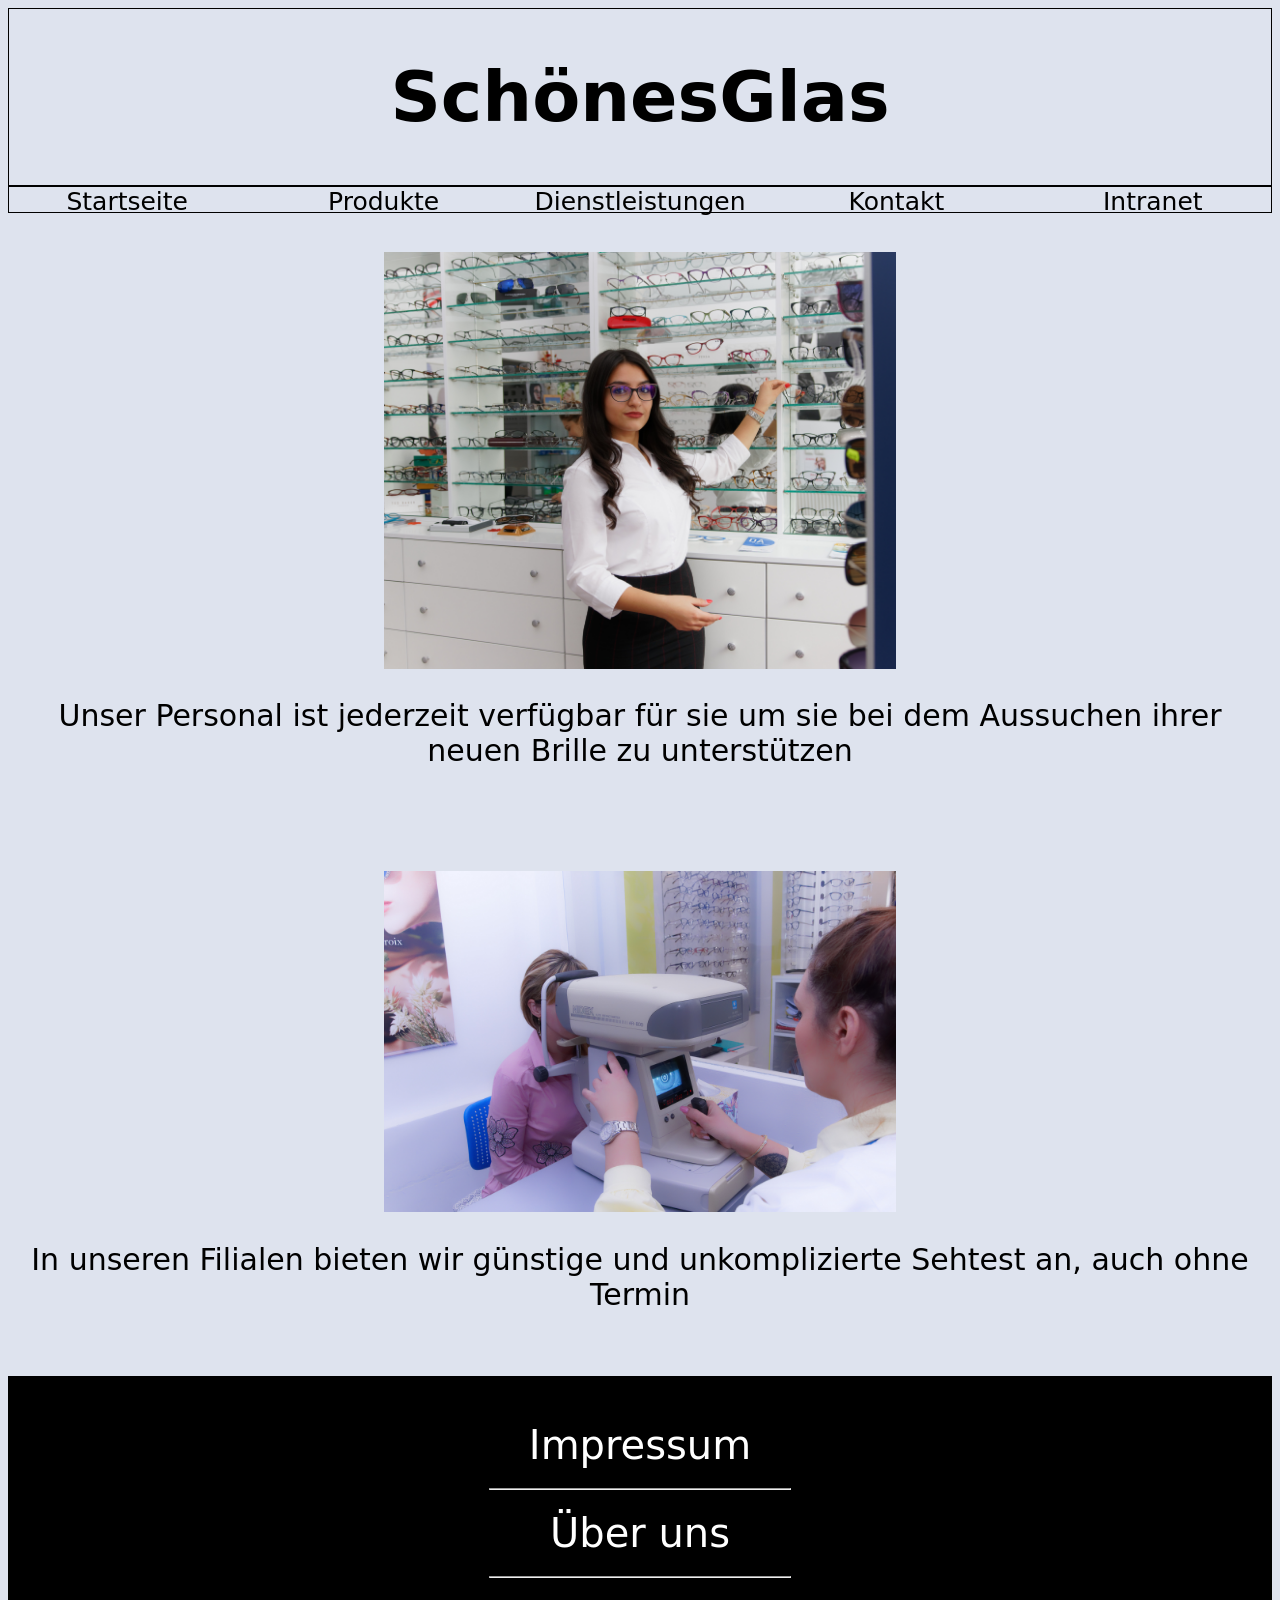
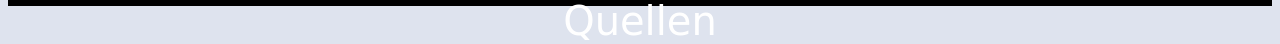
<file: src/dienstleistungen.html>
<!DOCTYPE html>
<html lang="en">
<head>
    <meta charset="UTF-8">
    <meta name="viewport" content="width=device-width, initial-scale=1.0">
    <link rel="stylesheet" href="style.css">
    <title>SchönesGlas</title>
</head>
<body>
    <header>
        <h1>SchönesGlas</h1>
    </header>

    <div id="nav">
        <a href="index.html">Startseite</a> &#9
        <a href="produkte.html">Produkte</a> &#9
        <a href="dienstleistungen.html">Dienstleistungen</a> &#9
        <a href="kontakt.html">Kontakt</a> &#9
        <a href="login.php">Intranet</a> &#9
    </div>

    <div class="bild-text-container">
        <img src="../img/beratung.jpg"  class="bild">
        <p>Unser Personal ist jederzeit verfügbar für sie um sie bei dem Aussuchen ihrer neuen Brille zu unterstützen</p>
    </div>

    <div class="bild-text-container">
        <img src="../img/dienstleistung1.jpg"  class="bild">
        <p>In unseren Filialen bieten wir günstige und unkomplizierte Sehtest an, auch ohne Termin</p>
    </div>

    <footer>
        <br>
        <a href="impressum.html">Impressum</a>
        <hr id="line_footer">
        <a href="vorstellung.html">Über uns</a>
        <hr id="line_footer">
        <a href="quelle.html">Quellen</a>
    </footer>
</body>
</html>
</file>
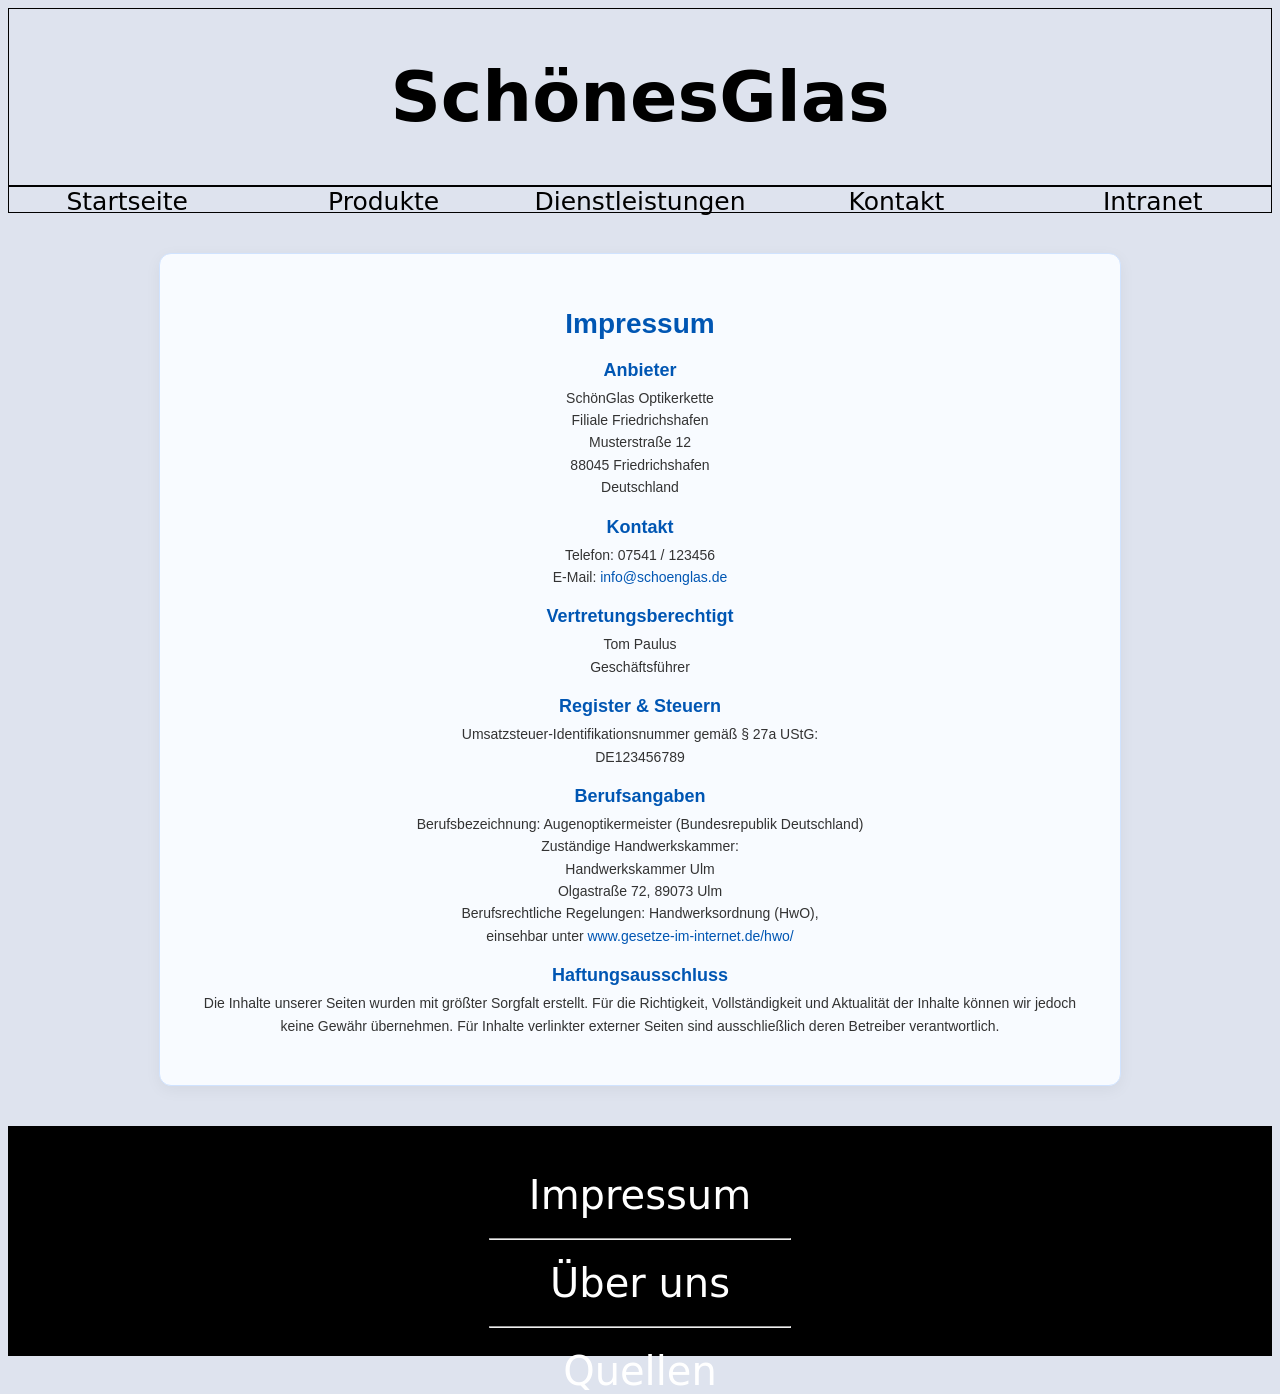
<file: src/impressum.html>
<!DOCTYPE html>
<html lang="en">
<head>
    <meta charset="UTF-8">
    <meta name="viewport" content="width=device-width, initial-scale=1.0">
    <link rel="stylesheet" href="style.css">
    <title>SchönesGlas</title>
</head>
<body>
    <header>
        <h1>SchönesGlas</h1>
    </header>

    <div id="nav">
        <a href="index.html">Startseite</a> &#9
        <a href="produkte.html">Produkte</a> &#9
        <a href="dienstleistungen.html">Dienstleistungen</a> &#9
        <a href="kontakt.html">Kontakt</a> &#9
        <a href="login.php">Intranet</a> &#9
    </div>

    <section class="impressum" id="impressum">
        <h2>Impressum</h2>

        <div class="impressum-block">
            <h3>Anbieter</h3>
            <p>
            SchönGlas Optikerkette<br>
            Filiale Friedrichshafen<br>
            Musterstraße 12<br>
            88045 Friedrichshafen<br>
            Deutschland
            </p>
        </div>

        <div class="impressum-block">
            <h3>Kontakt</h3>
            <p>
            Telefon: 07541 / 123456<br>
            E-Mail: <a href="mailto:info@schoenglas.de">info@schoenglas.de</a>
            </p>
        </div>

        <div class="impressum-block">
            <h3>Vertretungsberechtigt</h3>
            <p>
            Tom Paulus<br>
            Geschäftsführer
            </p>
        </div>

        <div class="impressum-block">
            <h3>Register & Steuern</h3>
            <p>
            Umsatzsteuer-Identifikationsnummer gemäß § 27a UStG:<br>
            DE123456789
            </p>
        </div>

        <div class="impressum-block">
            <h3>Berufsangaben</h3>
            <p>
            Berufsbezeichnung: Augenoptikermeister (Bundesrepublik Deutschland)<br>
            Zuständige Handwerkskammer:<br>
            Handwerkskammer Ulm<br>
            Olgastraße 72, 89073 Ulm<br>
            Berufsrechtliche Regelungen: Handwerksordnung (HwO),<br>
            einsehbar unter <a href="https://www.gesetze-im-internet.de/hwo/" target="_blank" rel="noopener noreferrer">
                www.gesetze-im-internet.de/hwo/
            </a>
            </p>
        </div>

        <div class="impressum-block">
            <h3>Haftungsausschluss</h3>
            <p>
            Die Inhalte unserer Seiten wurden mit größter Sorgfalt erstellt. Für die Richtigkeit,
            Vollständigkeit und Aktualität der Inhalte können wir jedoch keine Gewähr übernehmen.
            Für Inhalte verlinkter externer Seiten sind ausschließlich deren Betreiber verantwortlich.
            </p>
        </div>
    </section>

    <footer>
        <br>
        <a href="impressum.html">Impressum</a>
        <hr id="line_footer">
        <a href="vorstellung.html">Über uns</a>
        <hr id="line_footer">
        <a href="quelle.html">Quellen</a>
    </footer>
</body>
</html>
</file>
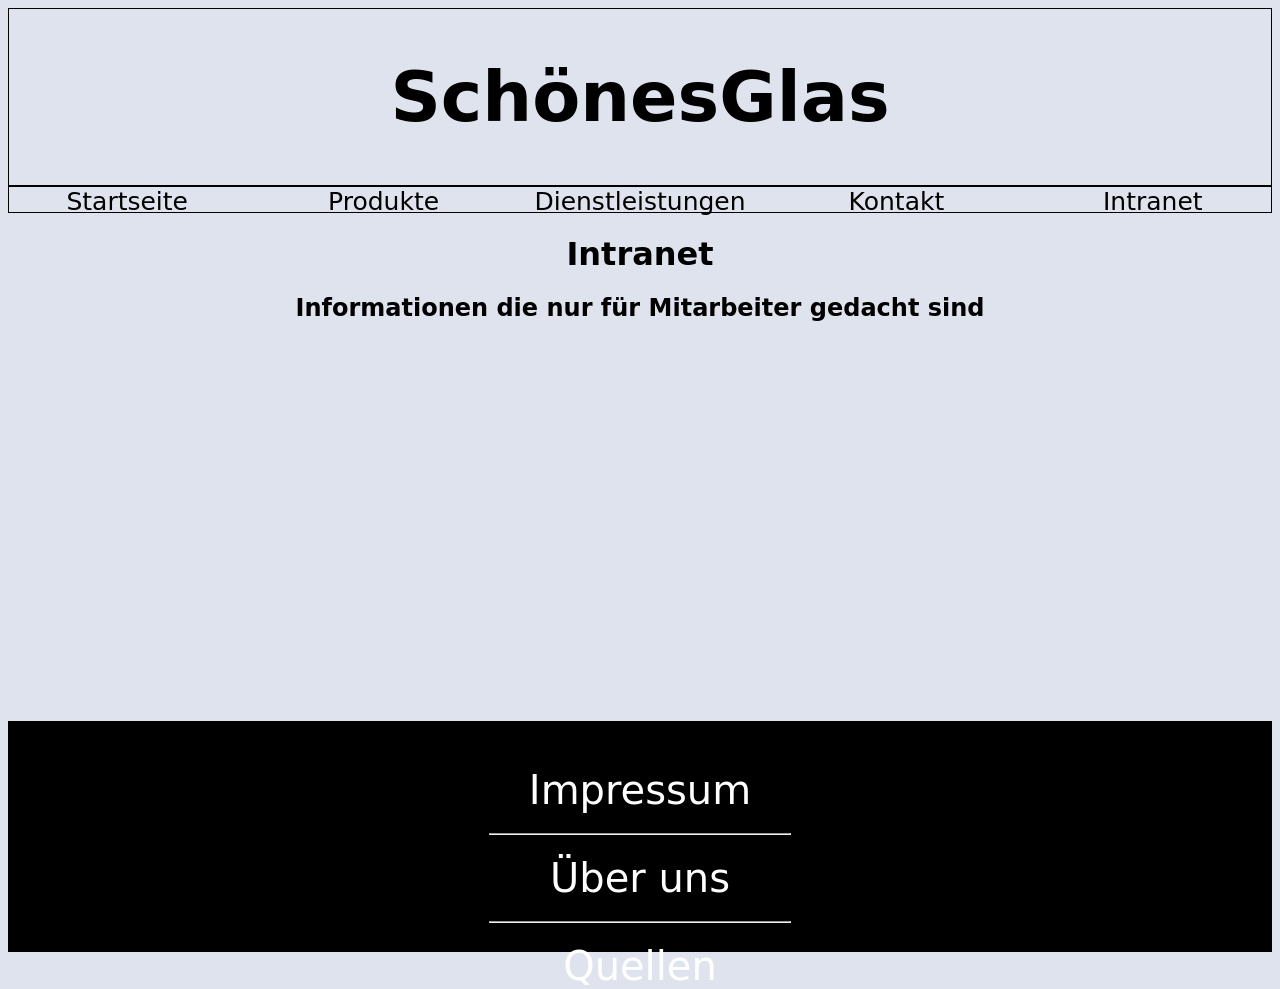
<file: src/intranet.html>
<!DOCTYPE html>
<html lang="en">
<head>
    <meta charset="UTF-8">
    <meta name="viewport" content="width=device-width, initial-scale=1.0">
    <link rel="stylesheet" href="style.css">
    <title>SchönesGlas</title>
</head>
<body>
    <header>
        <h1>SchönesGlas</h1>
    </header>

    <div id="nav">
        <a href="index.html">Startseite</a> &#9
        <a href="produkte.html">Produkte</a> &#9
        <a href="dienstleistungen.html">Dienstleistungen</a> &#9
        <a href="kontakt.html">Kontakt</a> &#9
        <a href="login.php">Intranet</a> &#9
    </div>

    <div class="intranet">
        <h1>Intranet</h1>
        <h2>Informationen die nur für Mitarbeiter gedacht sind</h2>
    </div>

    <footer>
        <br>
        <a href="impressum.html">Impressum</a>
        <hr id="line_footer">
        <a href="vorstellung.html">Über uns</a>
        <hr id="line_footer">
        <a href="quelle.html">Quellen</a>
    </footer>
</body>
</html>
</file>
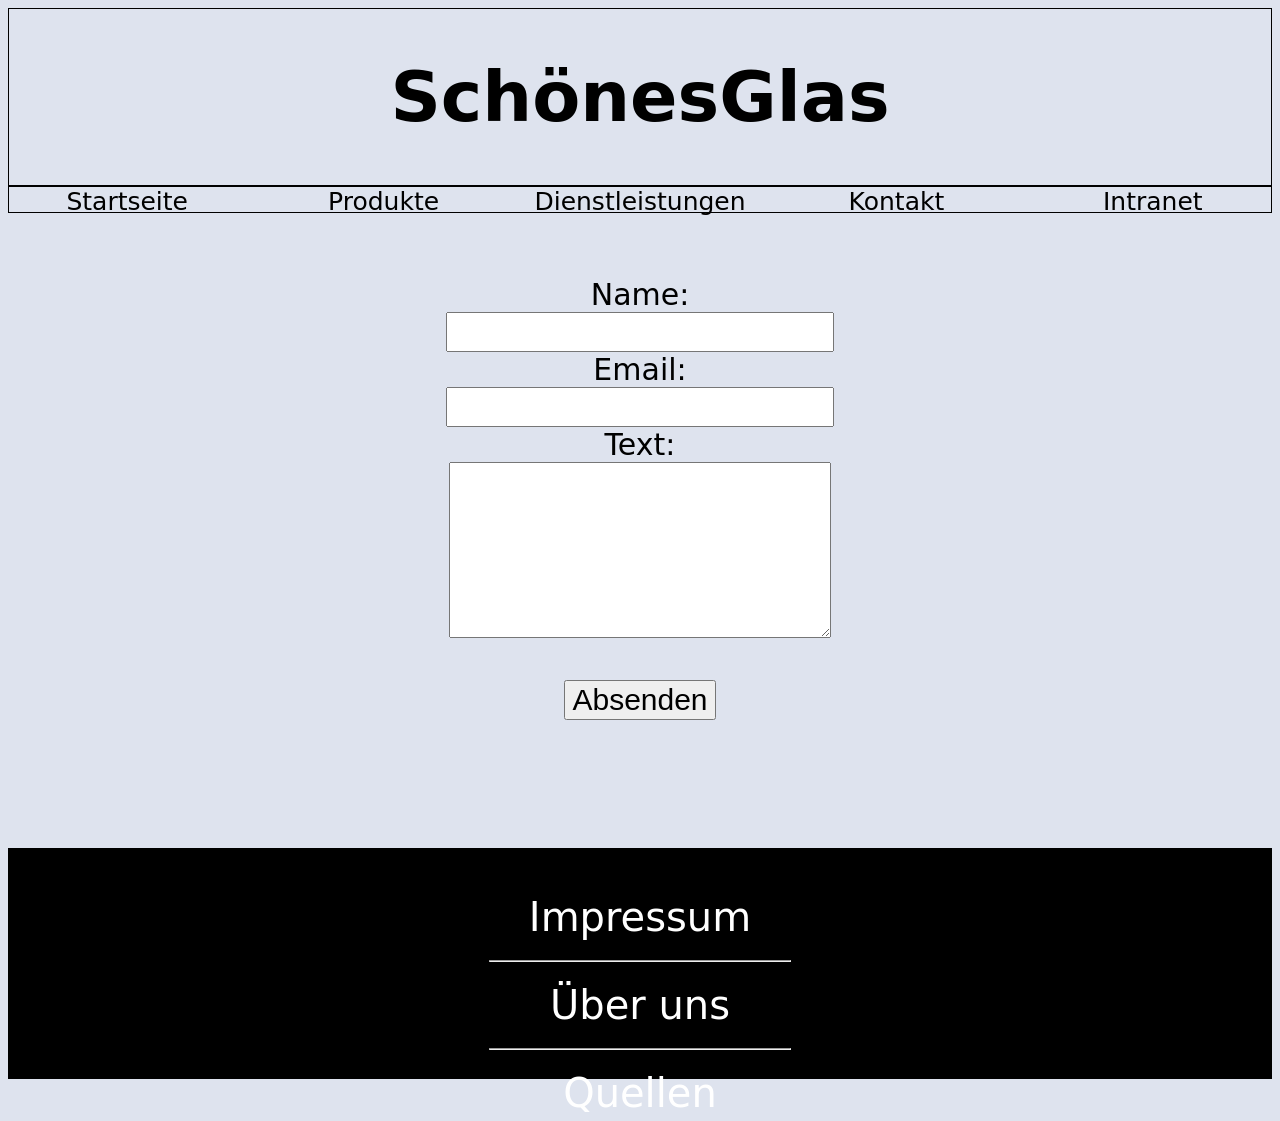
<file: src/kontakt.html>
<!DOCTYPE html>
<html lang="en">
<head>
    <meta charset="UTF-8">
    <meta name="viewport" content="width=device-width, initial-scale=1.0">
    <link rel="stylesheet" href="style.css">
    <title>SchönesGlas</title>
</head>
<body>
    <header>
        <h1>SchönesGlas</h1>
    </header>

    <div id="nav">
        <a href="index.html">Startseite</a> &#9
        <a href="produkte.html">Produkte</a> &#9
        <a href="dienstleistungen.html">Dienstleistungen</a> &#9
        <a href="kontakt.html">Kontakt</a> &#9
        <a href="login.php">Intranet</a> &#9
    </div>

    <div class="kontakt">
        <form action="kontakt.html" method="post">
            Name:<br>
            <input type="text" id="name" required><br>
            Email:<br>
            <input type="email" id="email" required><br>
            Text:<br>
            <textarea id="text" rows="5" required></textarea><br><br>
            <input type="submit" value="Absenden">
        </form> 
    </div>

    <footer>
        <br>
        <a href="impressum.html">Impressum</a>
        <hr id="line_footer">
        <a href="vorstellung.html">Über uns</a>
        <hr id="line_footer">
        <a href="quelle.html">Quellen</a>
    </footer>
</body>
</html>
</file>
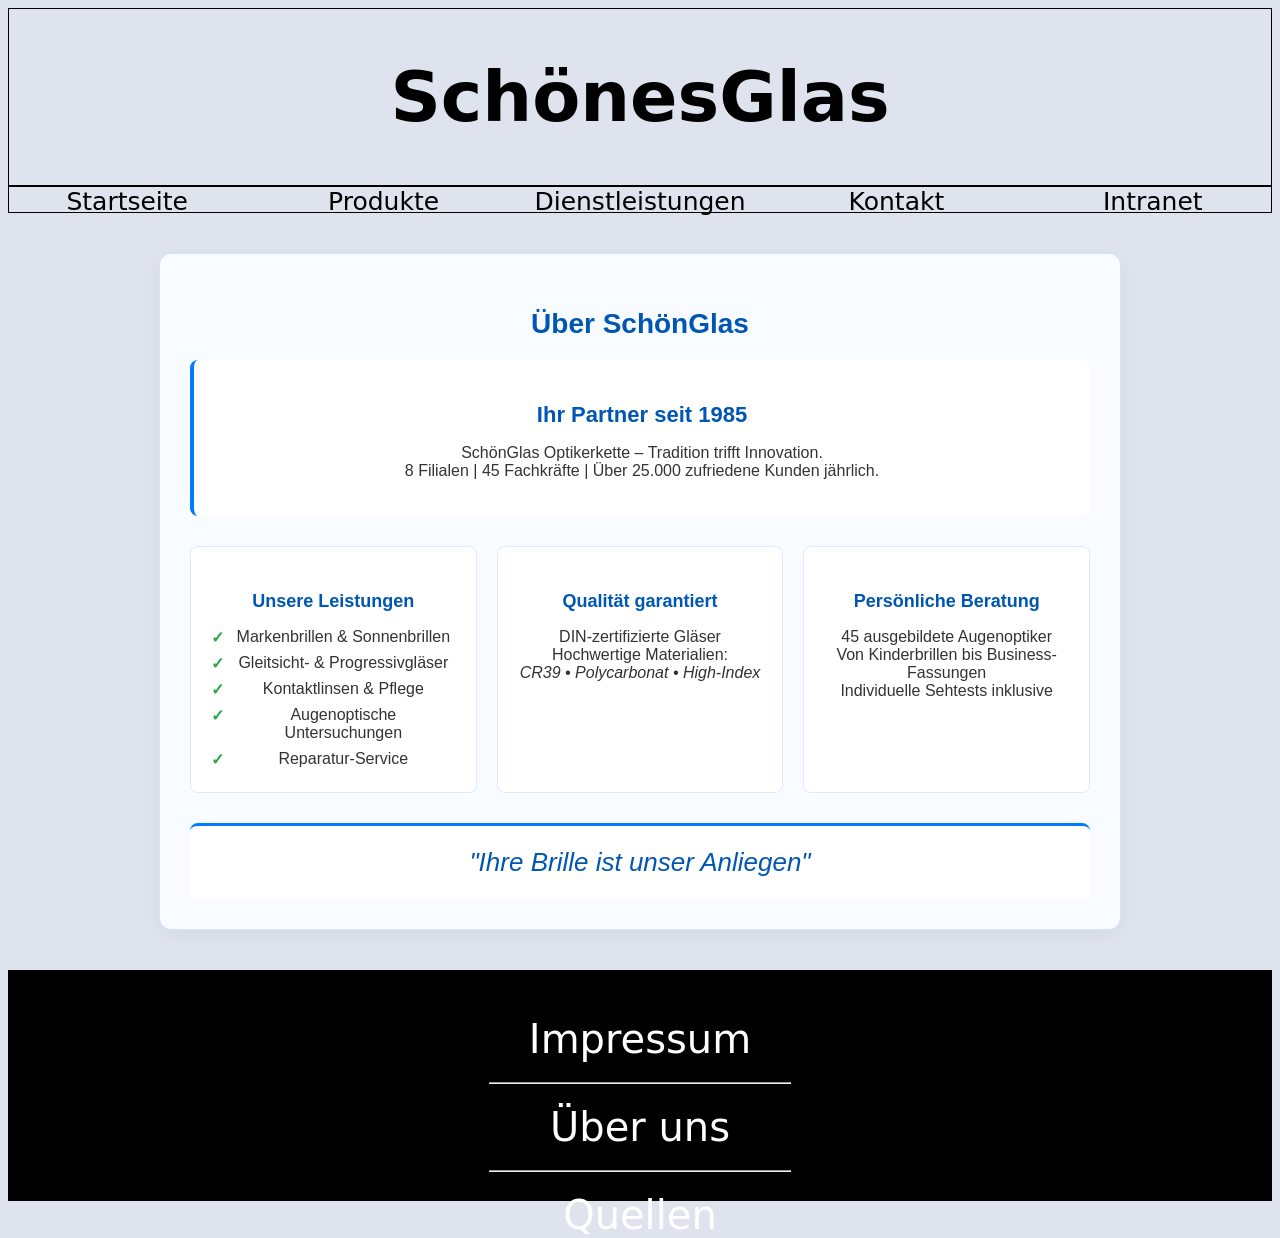
<file: src/vorstellung.html>
<!DOCTYPE html>
<html lang="en">
<head>
    <meta charset="UTF-8">
    <meta name="viewport" content="width=device-width, initial-scale=1.0">
    <link rel="stylesheet" href="style.css">
    <title>SchönesGlas</title>
</head>
<body>
    <header>
        <h1>SchönesGlas</h1>
    </header>

    <div id="nav">
        <a href="index.html">Startseite</a> &#9
        <a href="produkte.html">Produkte</a> &#9
        <a href="dienstleistungen.html">Dienstleistungen</a> &#9
        <a href="kontakt.html">Kontakt</a> &#9
        <a href="login.php">Intranet</a> &#9
    </div>

    <section class="unternehmen" id="unternehmen">
        <h2>Über SchönGlas</h2>
        
        <div class="unternehmen-highlight">
            <h3>Ihr Partner seit 1985</h3>
            <p>
            SchönGlas Optikerkette – Tradition trifft Innovation.<br>
            8 Filialen | 45 Fachkräfte | Über 25.000 zufriedene Kunden jährlich.
            </p>
        </div>

        <div class="unternehmen-grid">
            <div class="unternehmen-block">
            <h4>Unsere Leistungen</h4>
            <ul>
                <li>Markenbrillen & Sonnenbrillen</li>
                <li>Gleitsicht- & Progressivgläser</li>
                <li>Kontaktlinsen & Pflege</li>
                <li>Augenoptische Untersuchungen</li>
                <li>Reparatur-Service</li>
            </ul>
            </div>

            <div class="unternehmen-block">
            <h4>Qualität garantiert</h4>
            <p>
                DIN-zertifizierte Gläser<br>
                Hochwertige Materialien:<br>
                <em>CR39 • Polycarbonat • High-Index</em>
            </p>
            </div>

            <div class="unternehmen-block">
            <h4>Persönliche Beratung</h4>
            <p>
                45 ausgebildete Augenoptiker<br>
                Von Kinderbrillen bis Business-Fassungen<br>
                Individuelle Sehtests inklusive
            </p>
            </div>
        </div>

        <div class="unternehmen-slogan">
            <blockquote>
            "Ihre Brille ist unser Anliegen"
            </blockquote>
        </div>
    </section>

    <footer>
        <br>
        <a href="impressum.html">Impressum</a>
        <hr id="line_footer">
        <a href="vorstellung.html">Über uns</a>
        <hr id="line_footer">
        <a href="quelle.html">Quellen</a>
    </footer>
</body>
</html>
</file>
<file: src/style.css>
body {
    text-align: center;
    font-family: system-ui, -apple-system, BlinkMacSystemFont, 'Segoe UI', Roboto, Ubuntu;
    background-color: #dee3ee;
}

header {
    border: 1px solid;
}

header h1 {
    text-align: center;
    font-size: 70px;
}

footer {
    text-align:center;
    background-color: black;
    font-size: 40px;
    height: 18vw;
}

footer a {
    color:white;
    text-decoration: none;
}

#line_footer {
    width: 300px;
}

#nav {
    display: flex;
    justify-content: space-evenly;  /* Perfekter Abstand überall */
    gap: 20px;                      /* Extra Abstand zwischen Links */
    font-size: 25px;
    border: 1px solid;
    height: 2vw;
}

#nav a {
    flex: 1;                        /* Links dehnen sich gleichmäßig */
    text-align: center;
    color:black;
    text-decoration: none;
}

#nav a:hover {
    flex: 1;                        /* Links dehnen sich gleichmäßig */
    text-align: center;
    color:black;
    text-decoration: none;
    font-size: 27px;
}


.landingPage {
    margin-top: -6vw;
    display: flex;
    justify-content: center;
    height: 40vw;
    text-align: center;
    font-family: 40;
}

#landingPage_img {
    border: 1px solid;
    border-color: white;
    border: 10px;
    width: 40vw;
    margin:auto;
}

#title {
    font-size: 50px;
}

#spruch {
    text-align: center;
}

#spruch h1 {
    font-size:50px;
}

#spruch h2 {
    font-size:40px;
}

.werbung {
    height: 50vw;
    display: flex;
    justify-content: center;
}

.werbung img {
    margin: auto;
    width: 20vw;
}

.produkt-grid {
  display: flex;
  gap: 20px;
  flex-wrap: wrap;
  justify-content: center;
  padding: 20px;
  max-width: 900px;     /* Neu: Begrenzt auf 3 Karten Breite */
  margin-left: auto;
  margin-right: auto;
  margin-top: 5vw;
  margin-bottom: 6vw;
}

.produkt-karte {
  width: calc(33.333% - 14px);  /* Neu: Genau 1/3 Breite minus Gap */
  min-width: 250px;             /* Minimum für Mobile */
}

.produkt-karte:hover {
    transform: translateY(-5px);
    box-shadow: 0 8px 25px rgba(0,0,0,0.15);
}

.produkt-bild {
    width: 100%;
    height: 200px;
    object-fit: cover;
}

.produkt-info {
    padding: 20px;
}

.produkt-titel {
    font-size: 20px;
    font-weight: bold;
    margin: 0 0 10px;
    color: #333;
}

.produkt-beschreibung {
    color: #666;
    line-height: 1.5;
    margin: 0 0 15px;
    font-size: 14px;
}

.preis {
    font-size: 24px;
    font-weight: bold;
    color: #007bff;  /* Optiker-Blau */
    margin: 0 0 15px;
}

.kaufen-button {
    background: #007bff;
    color: white;
    border: none;
    padding: 12px 24px;
    border-radius: 6px;
    font-size: 16px;
    cursor: pointer;
    width: 100%;
    transition: background 0.3s;
}

.kaufen-button:hover {
    background: #0056b3;
}

/* .bild-text-container {
    margin-top: 5vw;
    margin-bottom: 5vw;
    display: flex;
    flex-direction: row;
    align-items: center;
    gap: 15px;
    padding: 10px;
} */

.bild {
    margin-top: 3vw;
    width: 40vw;
}

.bild + p {
  margin-top: 2vw;
  margin-bottom: 5vw;
  font-size: 30px;
}

.kontakt {
    margin-top: 5vw;
    margin-bottom: 10vw;
    font-size: 30px;
}

.kontakt input {
    font-size: 30px;
}

.kontakt textarea {
    font-size: 30px;
}

.impressum {
  max-width: 900px;
  margin: 40px auto;
  padding: 30px;
  background: #f8fbff;            /* sehr helles Blau */
  border-radius: 12px;
  border: 1px solid #d0e3ff;
  box-shadow: 0 4px 16px rgba(0, 0, 0, 0.05);
  font-family: Arial, sans-serif;
  color: #333;
}

.impressum h2 {
  font-size: 28px;
  margin-bottom: 20px;
  color: #0056b3;                 /* SchönGlas-Blau */
  text-align: center;
}

.impressum-block {
  margin-bottom: 18px;
}

.impressum-block h3 {
  font-size: 18px;
  margin-bottom: 6px;
  color: #0056b3;
}

.impressum-block p {
  margin: 0;
  line-height: 1.6;
  font-size: 14px;
}

.impressum a {
  color: #0056b3;
  text-decoration: none;
}

.impressum a:hover {
  text-decoration: underline;
}

.form {
    margin-top: 15vw;
    margin-bottom: 18vw
}

.form-row {
    display: flex;
    align-items: center;
    margin-bottom: 10px;
    justify-content: center;
}

.form-row label {
    width: 80px; /* Feste Breite für Labels */
    margin-right: 10px;
}

.unternehmen {
  max-width: 900px;
  margin: 40px auto;
  padding: 30px;
  background: #f8fbff;            /* helles Optiker-Blau */
  border-radius: 12px;
  border: 1px solid #d0e3ff;
  box-shadow: 0 4px 16px rgba(0, 0, 0, 0.05);
  font-family: Arial, sans-serif;
  color: #333;
}

.unternehmen h2 {
  font-size: 28px;
  margin-bottom: 20px;
  color: #0056b3;
  text-align: center;
}

.unternehmen-highlight {
  text-align: center;
  margin-bottom: 30px;
  padding: 20px;
  background: white;
  border-radius: 8px;
  border-left: 4px solid #007bff;
}

.unternehmen-highlight h3 {
  font-size: 22px;
  margin-bottom: 10px;
  color: #0056b3;
}

.unternehmen-grid {
  display: grid;
  grid-template-columns: repeat(auto-fit, minmax(280px, 1fr));
  gap: 20px;
  margin-bottom: 30px;
}

.unternehmen-block {
  background: white;
  padding: 20px;
  border-radius: 8px;
  border: 1px solid #e1e8ff;
}

.unternehmen-block h4 {
  font-size: 18px;
  margin-bottom: 12px;
  color: #0056b3;
}

.unternehmen-block ul {
  margin: 0;
  padding-left: 20px;
  list-style: none;
}

.unternehmen-block li {
  padding: 4px 0;
  position: relative;
}

.unternehmen-block li:before {
  content: "✓";
  color: #28a745;
  font-weight: bold;
  position: absolute;
  left: -20px;
}

.unternehmen-slogan {
  text-align: center;
  font-size: 24px;
  font-style: italic;
  color: #0056b3;
  font-weight: 300;
  margin-top: 20px;
  padding: 20px;
  background: white;
  border-radius: 8px;
  border-top: 3px solid #007bff;
}

.unternehmen blockquote {
  margin: 0;
  font-size: 26px;
  line-height: 1.3;
}

.links1 {
    margin-top: 5vw;
    height: 35vw;
    display: flex;
    justify-content: center;
}

.links1 img {
    margin: auto;
    width: 20vw;
}

.links2 {
    height: 20vw;
    display: flex;
    justify-content: center;
}

.links2 img {
    margin: auto;
    width: 20vw;
}

.quellen_title {
    margin-top: 5vw;
}

.quellen_title h1 {
    font-size: 30px;
}

.quellen_title h3 {
    font-size: 25px;
}

.intranet {
    text-align: center;
    height:38vw
}
</file>
